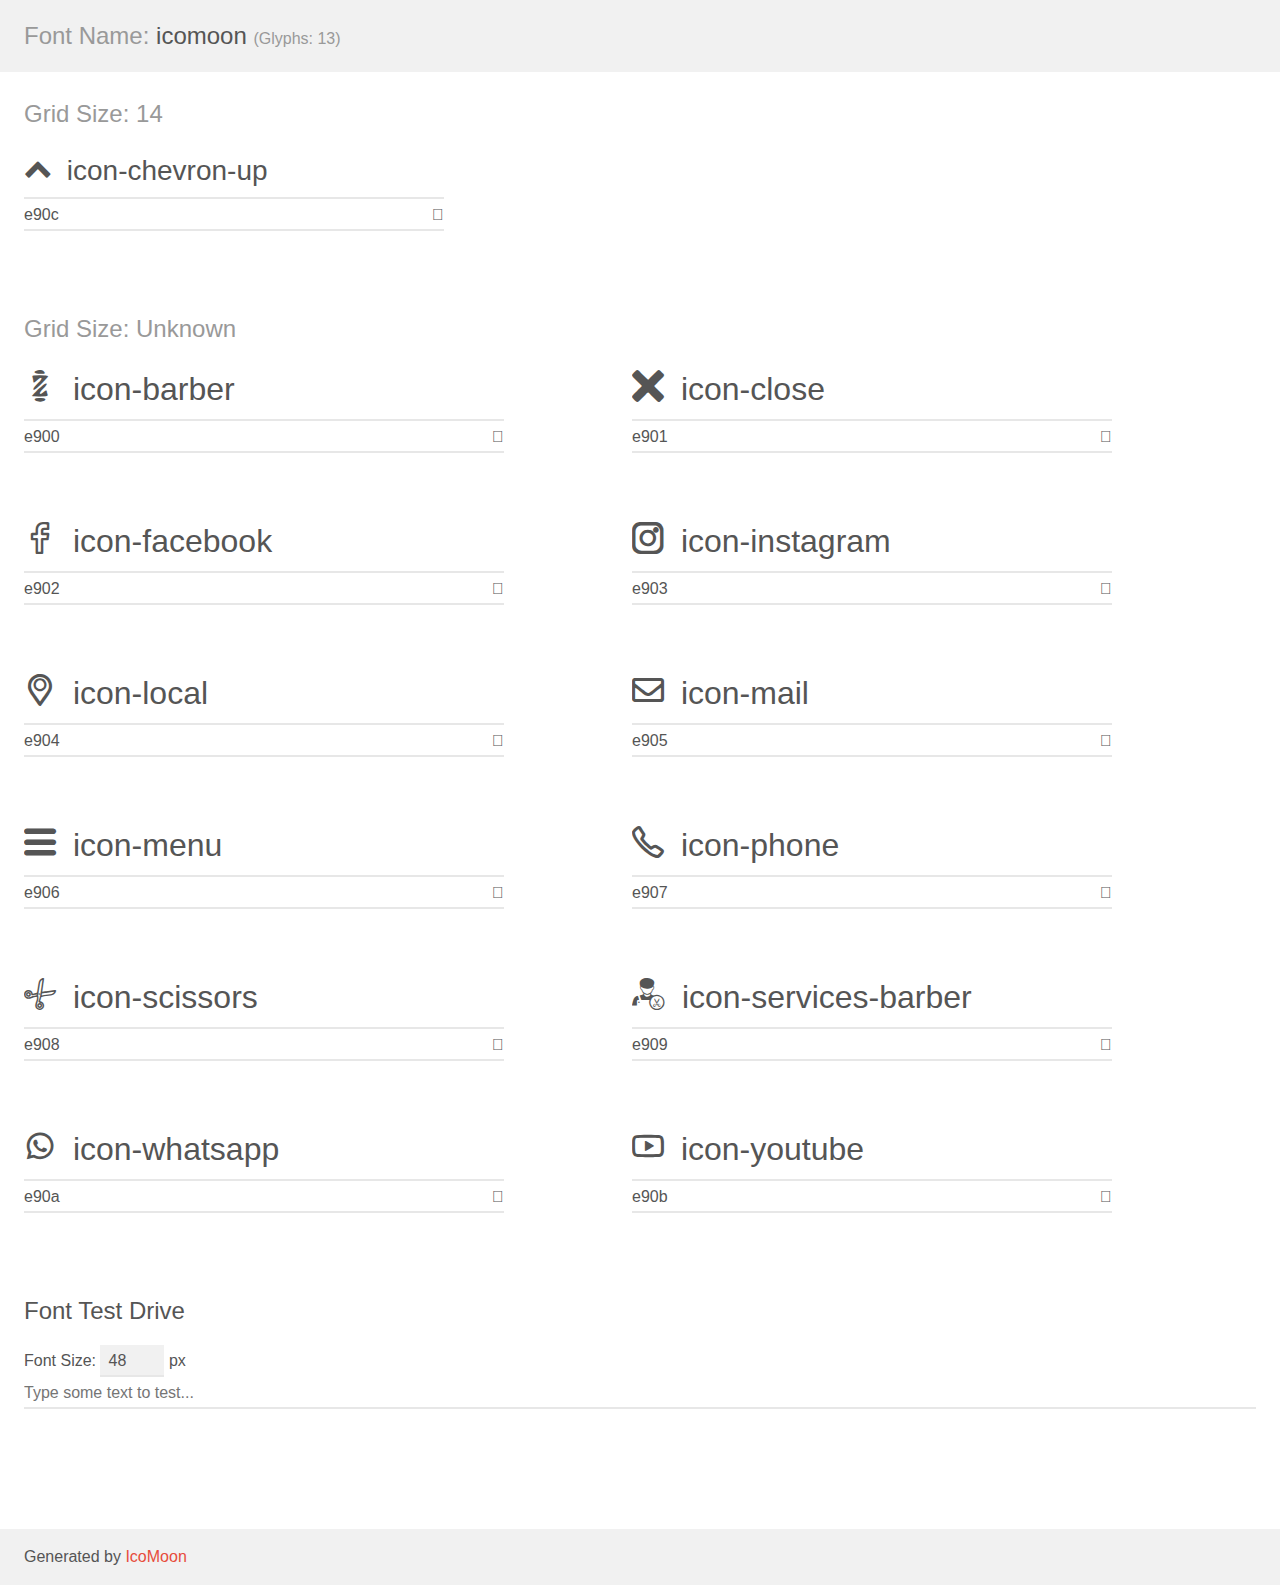
<file: assents/fonts/demo.html>
<!doctype html>
<html>
<head>
    <meta charset="utf-8">
    <title>IcoMoon Demo</title>
    <meta name="description" content="An Icon Font Generated By IcoMoon.io">
    <meta name="viewport" content="width=device-width, initial-scale=1">
    <link rel="stylesheet" href="demo-files/demo.css">
    <link rel="stylesheet" href="style.css"></head>
<body>
    <div class="bgc1 clearfix">
        <h1 class="mhmm mvm"><span class="fgc1">Font Name:</span> icomoon <small class="fgc1">(Glyphs:&nbsp;13)</small></h1>
    </div>
    <div class="clearfix mhl ptl">
        <h1 class="mvm mtn fgc1">Grid Size: 14</h1>
        <div class="glyph fs1">
            <div class="clearfix bshadow0 pbs">
                <span class="icon-chevron-up"></span>
                <span class="mls"> icon-chevron-up</span>
            </div>
            <fieldset class="fs0 size1of1 clearfix hidden-false">
                <input type="text" readonly value="e90c" class="unit size1of2" />
                <input type="text" maxlength="1" readonly value="&#xe90c;" class="unitRight size1of2 talign-right" />
            </fieldset>
            <div class="fs0 bshadow0 clearfix hidden-true">
                <span class="unit pvs fgc1">liga: </span>
                <input type="text" readonly value="" class="liga unitRight" />
            </div>
        </div>
    </div>
    <div class="clearfix mhl ptl">
        <h1 class="mvm mtn fgc1">Grid Size: Unknown</h1>
        <div class="glyph fs2">
            <div class="clearfix bshadow0 pbs">
                <span class="icon-barber"></span>
                <span class="mls"> icon-barber</span>
            </div>
            <fieldset class="fs0 size1of1 clearfix hidden-false">
                <input type="text" readonly value="e900" class="unit size1of2" />
                <input type="text" maxlength="1" readonly value="&#xe900;" class="unitRight size1of2 talign-right" />
            </fieldset>
            <div class="fs0 bshadow0 clearfix hidden-true">
                <span class="unit pvs fgc1">liga: </span>
                <input type="text" readonly value="" class="liga unitRight" />
            </div>
        </div>
        <div class="glyph fs2">
            <div class="clearfix bshadow0 pbs">
                <span class="icon-close"></span>
                <span class="mls"> icon-close</span>
            </div>
            <fieldset class="fs0 size1of1 clearfix hidden-false">
                <input type="text" readonly value="e901" class="unit size1of2" />
                <input type="text" maxlength="1" readonly value="&#xe901;" class="unitRight size1of2 talign-right" />
            </fieldset>
            <div class="fs0 bshadow0 clearfix hidden-true">
                <span class="unit pvs fgc1">liga: </span>
                <input type="text" readonly value="" class="liga unitRight" />
            </div>
        </div>
        <div class="glyph fs2">
            <div class="clearfix bshadow0 pbs">
                <span class="icon-facebook"></span>
                <span class="mls"> icon-facebook</span>
            </div>
            <fieldset class="fs0 size1of1 clearfix hidden-false">
                <input type="text" readonly value="e902" class="unit size1of2" />
                <input type="text" maxlength="1" readonly value="&#xe902;" class="unitRight size1of2 talign-right" />
            </fieldset>
            <div class="fs0 bshadow0 clearfix hidden-true">
                <span class="unit pvs fgc1">liga: </span>
                <input type="text" readonly value="" class="liga unitRight" />
            </div>
        </div>
        <div class="glyph fs2">
            <div class="clearfix bshadow0 pbs">
                <span class="icon-instagram"></span>
                <span class="mls"> icon-instagram</span>
            </div>
            <fieldset class="fs0 size1of1 clearfix hidden-false">
                <input type="text" readonly value="e903" class="unit size1of2" />
                <input type="text" maxlength="1" readonly value="&#xe903;" class="unitRight size1of2 talign-right" />
            </fieldset>
            <div class="fs0 bshadow0 clearfix hidden-true">
                <span class="unit pvs fgc1">liga: </span>
                <input type="text" readonly value="" class="liga unitRight" />
            </div>
        </div>
        <div class="glyph fs2">
            <div class="clearfix bshadow0 pbs">
                <span class="icon-local"></span>
                <span class="mls"> icon-local</span>
            </div>
            <fieldset class="fs0 size1of1 clearfix hidden-false">
                <input type="text" readonly value="e904" class="unit size1of2" />
                <input type="text" maxlength="1" readonly value="&#xe904;" class="unitRight size1of2 talign-right" />
            </fieldset>
            <div class="fs0 bshadow0 clearfix hidden-true">
                <span class="unit pvs fgc1">liga: </span>
                <input type="text" readonly value="" class="liga unitRight" />
            </div>
        </div>
        <div class="glyph fs2">
            <div class="clearfix bshadow0 pbs">
                <span class="icon-mail"></span>
                <span class="mls"> icon-mail</span>
            </div>
            <fieldset class="fs0 size1of1 clearfix hidden-false">
                <input type="text" readonly value="e905" class="unit size1of2" />
                <input type="text" maxlength="1" readonly value="&#xe905;" class="unitRight size1of2 talign-right" />
            </fieldset>
            <div class="fs0 bshadow0 clearfix hidden-true">
                <span class="unit pvs fgc1">liga: </span>
                <input type="text" readonly value="" class="liga unitRight" />
            </div>
        </div>
        <div class="glyph fs2">
            <div class="clearfix bshadow0 pbs">
                <span class="icon-menu"></span>
                <span class="mls"> icon-menu</span>
            </div>
            <fieldset class="fs0 size1of1 clearfix hidden-false">
                <input type="text" readonly value="e906" class="unit size1of2" />
                <input type="text" maxlength="1" readonly value="&#xe906;" class="unitRight size1of2 talign-right" />
            </fieldset>
            <div class="fs0 bshadow0 clearfix hidden-true">
                <span class="unit pvs fgc1">liga: </span>
                <input type="text" readonly value="" class="liga unitRight" />
            </div>
        </div>
        <div class="glyph fs2">
            <div class="clearfix bshadow0 pbs">
                <span class="icon-phone"></span>
                <span class="mls"> icon-phone</span>
            </div>
            <fieldset class="fs0 size1of1 clearfix hidden-false">
                <input type="text" readonly value="e907" class="unit size1of2" />
                <input type="text" maxlength="1" readonly value="&#xe907;" class="unitRight size1of2 talign-right" />
            </fieldset>
            <div class="fs0 bshadow0 clearfix hidden-true">
                <span class="unit pvs fgc1">liga: </span>
                <input type="text" readonly value="" class="liga unitRight" />
            </div>
        </div>
        <div class="glyph fs2">
            <div class="clearfix bshadow0 pbs">
                <span class="icon-scissors"></span>
                <span class="mls"> icon-scissors</span>
            </div>
            <fieldset class="fs0 size1of1 clearfix hidden-false">
                <input type="text" readonly value="e908" class="unit size1of2" />
                <input type="text" maxlength="1" readonly value="&#xe908;" class="unitRight size1of2 talign-right" />
            </fieldset>
            <div class="fs0 bshadow0 clearfix hidden-true">
                <span class="unit pvs fgc1">liga: </span>
                <input type="text" readonly value="" class="liga unitRight" />
            </div>
        </div>
        <div class="glyph fs2">
            <div class="clearfix bshadow0 pbs">
                <span class="icon-services-barber"></span>
                <span class="mls"> icon-services-barber</span>
            </div>
            <fieldset class="fs0 size1of1 clearfix hidden-false">
                <input type="text" readonly value="e909" class="unit size1of2" />
                <input type="text" maxlength="1" readonly value="&#xe909;" class="unitRight size1of2 talign-right" />
            </fieldset>
            <div class="fs0 bshadow0 clearfix hidden-true">
                <span class="unit pvs fgc1">liga: </span>
                <input type="text" readonly value="" class="liga unitRight" />
            </div>
        </div>
        <div class="glyph fs2">
            <div class="clearfix bshadow0 pbs">
                <span class="icon-whatsapp"></span>
                <span class="mls"> icon-whatsapp</span>
            </div>
            <fieldset class="fs0 size1of1 clearfix hidden-false">
                <input type="text" readonly value="e90a" class="unit size1of2" />
                <input type="text" maxlength="1" readonly value="&#xe90a;" class="unitRight size1of2 talign-right" />
            </fieldset>
            <div class="fs0 bshadow0 clearfix hidden-true">
                <span class="unit pvs fgc1">liga: </span>
                <input type="text" readonly value="" class="liga unitRight" />
            </div>
        </div>
        <div class="glyph fs2">
            <div class="clearfix bshadow0 pbs">
                <span class="icon-youtube"></span>
                <span class="mls"> icon-youtube</span>
            </div>
            <fieldset class="fs0 size1of1 clearfix hidden-false">
                <input type="text" readonly value="e90b" class="unit size1of2" />
                <input type="text" maxlength="1" readonly value="&#xe90b;" class="unitRight size1of2 talign-right" />
            </fieldset>
            <div class="fs0 bshadow0 clearfix hidden-true">
                <span class="unit pvs fgc1">liga: </span>
                <input type="text" readonly value="" class="liga unitRight" />
            </div>
        </div>
    </div>

    <!--[if gt IE 8]><!-->
    <div class="mhl clearfix mbl">
        <h1>Font Test Drive</h1>
        <label>
            Font Size: <input id="fontSize" type="number" class="textbox0 mbm"
            min="8" value="48" />
            px
        </label>
        <input id="testText" type="text" class="phl size1of1 mvl"
        placeholder="Type some text to test..." value=""/>
        <div id="testDrive" class="icon-" style="font-family: icomoon">&nbsp;
        </div>
    </div>
    <!--<![endif]-->
    <div class="bgc1 clearfix">
        <p class="mhl">Generated by <a href="https://icomoon.io/app">IcoMoon</a></p>
    </div>

    <script src="demo-files/demo.js"></script>
</body>
</html>
</file>
<file: assents/fonts/demo-files/demo.css>
body {
  padding: 0;
  margin: 0;
  font-family: sans-serif;
  font-size: 1em;
  line-height: 1.5;
  color: #555;
  background: #fff;
}
h1 {
  font-size: 1.5em;
  font-weight: normal;
}
small {
  font-size: .66666667em;
}
a {
  color: #e74c3c;
  text-decoration: none;
}
a:hover, a:focus {
  box-shadow: 0 1px #e74c3c;
}
.bshadow0, input {
  box-shadow: inset 0 -2px #e7e7e7;
}
input:hover {
  box-shadow: inset 0 -2px #ccc;
}
input, fieldset {
  font-family: sans-serif;
  font-size: 1em;
  margin: 0;
  padding: 0;
  border: 0;
}
input {
  color: inherit;
  line-height: 1.5;
  height: 1.5em;
  padding: .25em 0;
}
input:focus {
  outline: none;
  box-shadow: inset 0 -2px #449fdb;
}
.glyph {
  font-size: 16px;
  width: 15em;
  padding-bottom: 1em;
  margin-right: 4em;
  margin-bottom: 1em;
  float: left;
  overflow: hidden;
}
.liga {
  width: 80%;
  width: calc(100% - 2.5em);
}
.talign-right {
  text-align: right;
}
.talign-center {
  text-align: center;
}
.bgc1 {
  background: #f1f1f1;
}
.fgc1 {
  color: #999;
}
.fgc0 {
  color: #000;
}
p {
  margin-top: 1em;
  margin-bottom: 1em;
}
.mvm {
  margin-top: .75em;
  margin-bottom: .75em;
}
.mtn {
  margin-top: 0;
}
.mtl, .mal {
  margin-top: 1.5em;
}
.mbl, .mal {
  margin-bottom: 1.5em;
}
.mal, .mhl {
  margin-left: 1.5em;
  margin-right: 1.5em;
}
.mhmm {
  margin-left: 1em;
  margin-right: 1em;
}
.mls {
  margin-left: .25em;
}
.ptl {
  padding-top: 1.5em;
}
.pbs, .pvs {
  padding-bottom: .25em;
}
.pvs, .pts {
  padding-top: .25em;
}
.unit {
  float: left;
}
.unitRight {
  float: right;
}
.size1of2 {
  width: 50%;
}
.size1of1 {
  width: 100%;
}
.clearfix:before, .clearfix:after {
  content: " ";
  display: table;
}
.clearfix:after {
  clear: both;
}
.hidden-true {
  display: none;
}
.textbox0 {
  width: 3em;
  background: #f1f1f1;
  padding: .25em .5em;
  line-height: 1.5;
  height: 1.5em;
}
#testDrive {
  display: block;
  padding-top: 24px;
  line-height: 1.5;
}
.fs0 {
  font-size: 16px;
}
.fs1 {
  font-size: 28px;
}
.fs2 {
  font-size: 32px;
}
</file>
<file: assents/fonts/style.css>
@font-face {
  font-family: 'icomoon';
  src:  url('fonts/icomoon.eot?cz6wzt');
  src:  url('fonts/icomoon.eot?cz6wzt#iefix') format('embedded-opentype'),
    url('fonts/icomoon.ttf?cz6wzt') format('truetype'),
    url('fonts/icomoon.woff?cz6wzt') format('woff'),
    url('fonts/icomoon.svg?cz6wzt#icomoon') format('svg');
  font-weight: normal;
  font-style: normal;
  font-display: block;
}

[class^="icon-"], [class*=" icon-"] {
  /* use !important to prevent issues with browser extensions that change fonts */
  font-family: 'icomoon' !important;
  speak: never;
  font-style: normal;
  font-weight: normal;
  font-variant: normal;
  text-transform: none;
  line-height: 1;

  /* Better Font Rendering =========== */
  -webkit-font-smoothing: antialiased;
  -moz-osx-font-smoothing: grayscale;
}

.icon-chevron-up:before {
  content: "\e90c";
}
.icon-barber:before {
  content: "\e900";
}
.icon-close:before {
  content: "\e901";
}
.icon-facebook:before {
  content: "\e902";
}
.icon-instagram:before {
  content: "\e903";
}
.icon-local:before {
  content: "\e904";
}
.icon-mail:before {
  content: "\e905";
}
.icon-menu:before {
  content: "\e906";
}
.icon-phone:before {
  content: "\e907";
}
.icon-scissors:before {
  content: "\e908";
}
.icon-services-barber:before {
  content: "\e909";
}
.icon-whatsapp:before {
  content: "\e90a";
}
.icon-youtube:before {
  content: "\e90b";
}
</file>
